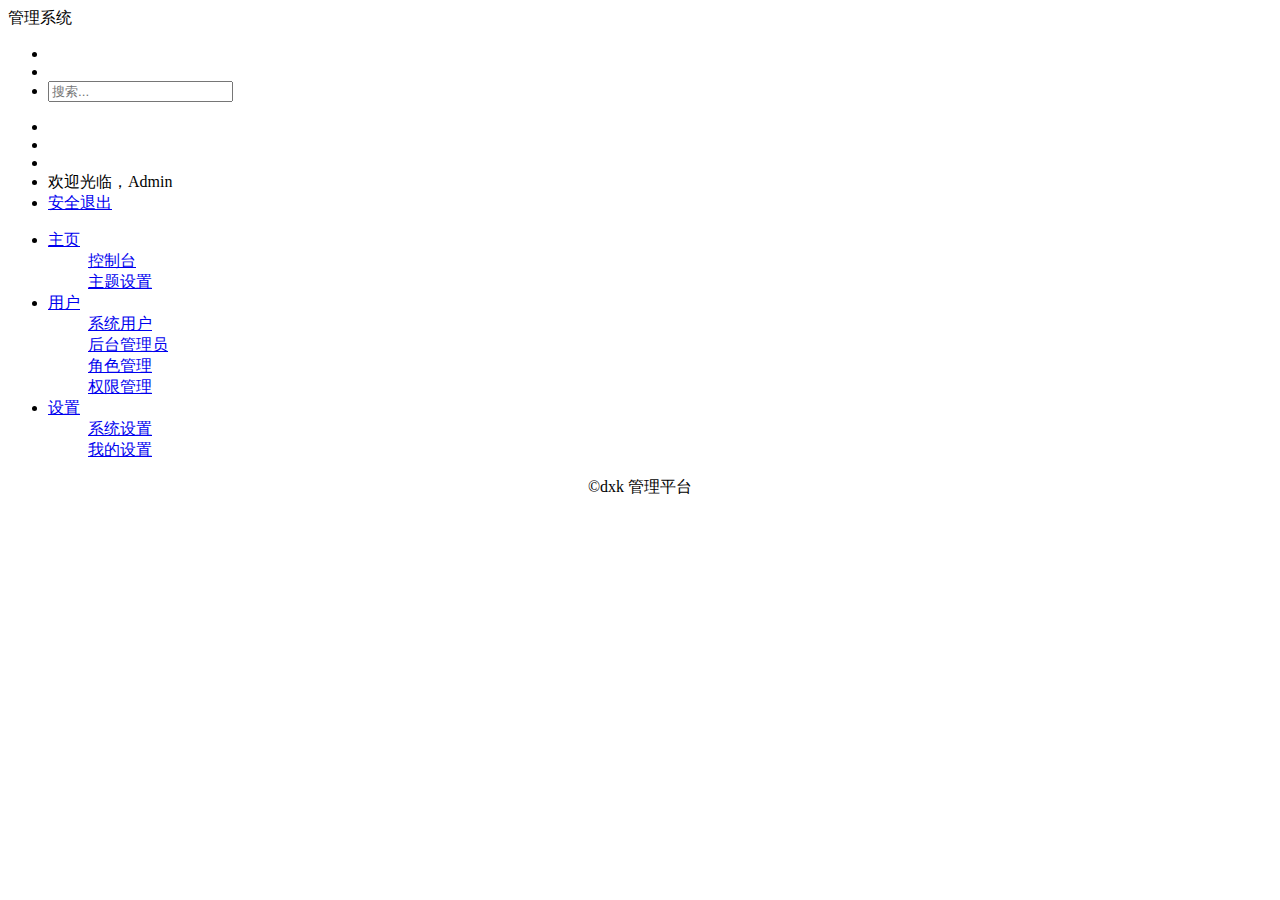
<file: target/classes/templates/index.html>
<!DOCTYPE html>
<html lang="en" xmlns:th="http://www.thymeleaf.org">
<head>
    <meta charset="UTF-8">
    <meta name="viewport"
          content="width=device-width, user-scalable=no, initial-scale=1.0, maximum-scale=1.0, minimum-scale=1.0">
    <meta http-equiv="X-UA-Compatible" content="ie=edge">
    <title>首页</title>
    <script type="text/javascript" th:src="@{/static/plugins/jquery/jquery-3.4.1.js}"></script>
    <script type="text/javascript" th:src="@{/static/plugins/layui/layui.js}"></script>

    <link rel="stylesheet" th:href="@{/static/plugins/layui/css/layui.css}"/>
</head>
<body class="layui-layout-body">
<div class="layui-layout layui-layout-admin" style="background-color: white;">
    <div class="layui-header">
        <div class="layui-logo">管理系统</div>
        <ul class="layui-nav layui-layout-left">
            <li class="layui-nav-item layadmin-flexible" >
                <a href="javascript:;" layadmin-event="flexible" title="侧边伸缩">
                    <i class="layui-icon layui-icon-shrink-right" id="LAY_app_flexible"></i>
                </a>
            </li>
            <li class="layui-nav-item" lay-unselect="">
                <a href="/index" layadmin-event="refresh" title="刷新">
                    <i class="layui-icon layui-icon-refresh-3"></i>
                </a>
            </li>
            <li class="layui-nav-item layui-hide-xs" lay-unselect="">
                <input type="text" placeholder="搜索..." autocomplete="off" class="layui-input layui-input-search" layadmin-event="serach" lay-action="template/search.html?keywords=">
            </li>
        </ul>
        <ul class="layui-nav layui-layout-right">
            <li class="layui-nav-item">
                <a href="javascript:;"><i class="layui-icon layui-icon-notice"></i></a>
            </li>
            <li class="layui-nav-item">
                <a href="javascript:;"><i class="layui-icon layui-icon-theme"></i></a>
            </li>
            <li class="layui-nav-item">
                <a href="javascript:;"><i class="layui-icon layui-icon-note"></i></a>
            </li>
            <li class="layui-nav-item">
                欢迎光临，Admin
            </li>
            <li class="layui-nav-item">
                <a href="/loginout">安全退出</a>
            </li>
        </ul>
    </div>

    <div class="layui-side layui-bg-black">
        <div class="layui-side-scroll">
            <!-- 左侧垂直导航区域-->
            <ul class="layui-nav layui-nav-tree" lay-filter="test">
                <li class="layui-nav-item layui-nav-itemed">
                    <a href="javascript:;" class="layui-icon layui-icon-home">主页</a>
                    <dl class="layui-nav-child">
                        <dd  class="layui-this"><a href="javascript:;" data-id="1" data-title="控制台" data-url="/console" class="site-demo-active" data-type="tabAdd">
                            <i class="layui-icon layui-icon-console"></i>
                            <span>控制台</span></a>
                        </dd>
                        <dd><a href="javascript:;" data-id="2" data-title="主题设置" data-url="" class="site-demo-active" data-type="tabAdd">
                            <i class="layui-icon layui-icon-theme"></i>
                            <span>主题设置</span></a>
                        </dd>
                    </dl>
                </li>
                <li class="layui-nav-item">
                    <a href="javascript:;" class="layui-icon layui-icon-user">用户</a>
                    <dl class="layui-nav-child">
                        <dd><a href="javascript:;" data-id="3" data-title="系统用户" data-url="" class="site-demo-active" data-type="tabAdd">
                            <i class="layui-icon layui-icon-face-surprised"></i>
                            <span>系统用户</span></a>
                        </dd>
                        <dd><a href="javascript:;" data-id="4" data-title="后台管理员" data-url="" class="site-demo-active" data-type="tabAdd">
                            <i class="layui-icon layui-icon-face-surprised"></i>
                            <span>后台管理员</span></a>
                        </dd>
                        <dd><a href="javascript:;" data-id="5" data-title="角色管理" data-url="" class="site-demo-active" data-type="tabAdd">
                            <i class="layui-icon layui-icon-face-surprised"></i>
                            <span>角色管理</span></a>
                        </dd>
                        <dd><a href="javascript:;" data-id="6" data-title="权限管理" data-url="" class="site-demo-active" data-type="tabAdd">
                            <i class="layui-icon layui-icon-face-surprised"></i>
                            <span>权限管理</span></a>
                        </dd>
                    </dl>
                </li>
                <li class="layui-nav-item">
                    <a href="javascript:;" class="layui-icon layui-icon-set">设置</a>
                    <dl class="layui-nav-child">
                        <dd><a href="javascript:;" data-id="7" data-title="系统设置" data-url="" class="site-demo-active" data-type="tabAdd">
                            <i class="layui-icon layui-icon-face-surprised"></i>
                            <span>系统设置</span></a>
                        </dd>
                        <dd><a href="javascript:;" data-id="8" data-title="我的设置" data-url="" class="site-demo-active" data-type="tabAdd">
                            <i class="layui-icon layui-icon-face-surprised"></i>
                            <span>我的设置</span></a>
                        </dd>
                    </dl>
                </li>
            </ul>
        </div>
    </div>

    <!--tab标签-->
    <div class="layui-tab" lay-filter="content" lay-allowclose="true" style="margin-left: 200px;">
        <ul class="layui-tab-title"></ul>
        <div class="layui-tab-content">
            <!--<div class="layui-tab-item layui-show">
                <iframe data-frameid="1" scrolling="auto" frameborder="0" src="/console" style="width: 100%; height: 625px;"></iframe>
            </div>-->
        </div>
    </div>

    <div class="layui-footer" style="text-align:center;">
        <!-- 底部固定区域 -->
        ©dxk 管理平台
    </div>
</div>
<script>
    layui.use(['element', 'layer', 'jquery'], function () {
        var element = layui.element;
        var $ = layui.$;

        /*页面嵌套显示--开始*/
        // 配置tab实践在下面无法获取到菜单元素
        $('.site-demo-active').on('click', function () {
            var dataid = $(this);
            //这时会判断右侧.layui-tab-title属性下的有lay-id属性的li的数目，即已经打开的tab项数目
            if ($(".layui-tab-title li[lay-id]").length <= 0) {
                //如果比零小，则直接打开新的tab项
                active.tabAdd(dataid.attr("data-url"), dataid.attr("data-id"), dataid.attr("data-title"));
            } else {
                //否则判断该tab项是否以及存在
                var isData = false; //初始化一个标志，为false说明未打开该tab项 为true则说明已有
                $.each($(".layui-tab-title li[lay-id]"), function () {
                    //如果点击左侧菜单栏所传入的id 在右侧tab项中的lay-id属性可以找到，则说明该tab项已经打开
                    if ($(this).attr("lay-id") == dataid.attr("data-id")) {
                        isData = true;
                    }
                })
                if (isData == false) {
                    //标志为false 新增一个tab项
                    active.tabAdd(dataid.attr("data-url"), dataid.attr("data-id"), dataid.attr("data-title"));
                }
            }
            //最后不管是否新增tab，最后都转到要打开的选项页面上
            active.tabChange(dataid.attr("data-id"));
        });

        var active = {
            //在这里给active绑定几项事件，后面可通过active调用这些事件
            tabAdd: function (url, id, name) {
                //新增一个Tab项 传入三个参数，分别对应其标题，tab页面的地址，还有一个规定的id，是标签中data-id的属性值
                //关于tabAdd的方法所传入的参数可看layui的开发文档中基础方法部分
                element.tabAdd('content', {
                    title: name,
                    content: '<iframe data-frameid="' + id + '" scrolling="auto" frameborder="0" src="' + url + '" style="width:100%;height:99%;"></iframe>',
                    id: id //规定好的id
                });
                FrameWH();  //计算ifram层的大小
            },
            tabChange: function (id) {
                //切换到指定Tab项
                element.tabChange('content', id); //根据传入的id传入到指定的tab项
            },
            tabDelete: function (id) {
                element.tabDelete("content", id);//删除
            }
        };
        function FrameWH() {
            var h = $(window).height();
            $("iframe").css("height",h+"px");
        }
        /*页面嵌套显示--结束*/
    });
</script>
</body>
</file>
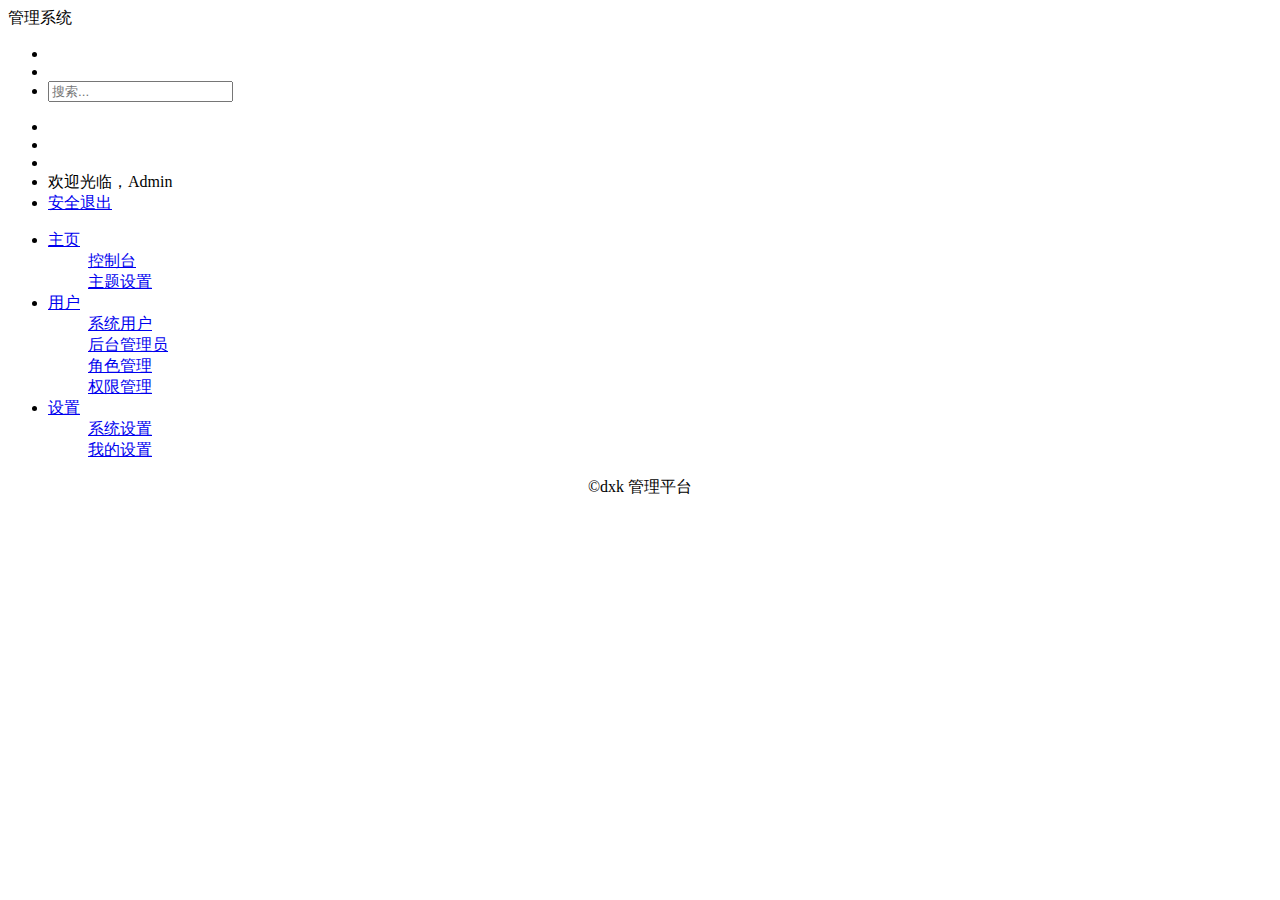
<file: src/main/resources/templates/index.html>
<!DOCTYPE html>
<html lang="en" xmlns:th="http://www.thymeleaf.org">
<head>
    <meta charset="UTF-8">
    <meta name="viewport"
          content="width=device-width, user-scalable=no, initial-scale=1.0, maximum-scale=1.0, minimum-scale=1.0">
    <meta http-equiv="X-UA-Compatible" content="ie=edge">
    <title>首页</title>
    <script type="text/javascript" th:src="@{/static/plugins/jquery/jquery-3.4.1.js}"></script>
    <script type="text/javascript" th:src="@{/static/plugins/layui/layui.js}"></script>

    <link rel="stylesheet" th:href="@{/static/plugins/layui/css/layui.css}"/>
</head>
<body class="layui-layout-body">
<div class="layui-layout layui-layout-admin" style="background-color: white;">
    <div class="layui-header">
        <div class="layui-logo">管理系统</div>
        <ul class="layui-nav layui-layout-left">
            <li class="layui-nav-item layadmin-flexible" >
                <a href="javascript:;" layadmin-event="flexible" title="侧边伸缩">
                    <i class="layui-icon layui-icon-shrink-right" id="LAY_app_flexible"></i>
                </a>
            </li>
            <li class="layui-nav-item" lay-unselect="">
                <a href="/index" layadmin-event="refresh" title="刷新">
                    <i class="layui-icon layui-icon-refresh-3"></i>
                </a>
            </li>
            <li class="layui-nav-item layui-hide-xs" lay-unselect="">
                <input type="text" placeholder="搜索..." autocomplete="off" class="layui-input layui-input-search" layadmin-event="serach" lay-action="template/search.html?keywords=">
            </li>
        </ul>
        <ul class="layui-nav layui-layout-right">
            <li class="layui-nav-item">
                <a href="javascript:;"><i class="layui-icon layui-icon-notice"></i></a>
            </li>
            <li class="layui-nav-item">
                <a href="javascript:;"><i class="layui-icon layui-icon-theme"></i></a>
            </li>
            <li class="layui-nav-item">
                <a href="javascript:;"><i class="layui-icon layui-icon-note"></i></a>
            </li>
            <li class="layui-nav-item">
                欢迎光临，Admin
            </li>
            <li class="layui-nav-item">
                <a href="/loginout">安全退出</a>
            </li>
        </ul>
    </div>

    <div class="layui-side layui-bg-black">
        <div class="layui-side-scroll">
            <!-- 左侧垂直导航区域-->
            <ul class="layui-nav layui-nav-tree" lay-filter="test">
                <li class="layui-nav-item layui-nav-itemed">
                    <a href="javascript:;" class="layui-icon layui-icon-home">主页</a>
                    <dl class="layui-nav-child">
                        <dd  class="layui-this"><a href="javascript:;" data-id="1" data-title="控制台" data-url="/console" class="site-active" data-type="tabAdd">
                            <i class="layui-icon layui-icon-console"></i>
                            <span>控制台</span></a>
                        </dd>
                        <dd><a href="javascript:;" data-id="2" data-title="主题设置" data-url="" class="site-active" data-type="tabAdd">
                            <i class="layui-icon layui-icon-theme"></i>
                            <span>主题设置</span></a>
                        </dd>
                    </dl>
                </li>
                <li class="layui-nav-item">
                    <a href="javascript:;" class="layui-icon layui-icon-user">用户</a>
                    <dl class="layui-nav-child">
                        <dd><a href="javascript:;" data-id="3" data-title="系统用户" data-url="/sysUser" class="site-active" data-type="tabAdd">
                            <i class="layui-icon layui-icon-username"></i>
                            <span>系统用户</span></a>
                        </dd>
                        <dd><a href="javascript:;" data-id="4" data-title="后台管理员" data-url="/adminUser" class="site-active" data-type="tabAdd">
                            <i class="layui-icon layui-icon-friends"></i>
                            <span>后台管理员</span></a>
                        </dd>
                        <dd><a href="javascript:;" data-id="5" data-title="角色管理" data-url="" class="site-active" data-type="tabAdd">
                            <i class="layui-icon layui-icon-face-surprised"></i>
                            <span>角色管理</span></a>
                        </dd>
                        <dd><a href="javascript:;" data-id="6" data-title="权限管理" data-url="" class="site-active" data-type="tabAdd">
                            <i class="layui-icon layui-icon-auz"></i>
                            <span>权限管理</span></a>
                        </dd>
                    </dl>
                </li>
                <li class="layui-nav-item">
                    <a href="javascript:;" class="layui-icon layui-icon-set">设置</a>
                    <dl class="layui-nav-child">
                        <dd><a href="javascript:;" data-id="7" data-title="系统设置" data-url="" class="site-active" data-type="tabAdd">
                            <i class="layui-icon layui-icon-face-surprised"></i>
                            <span>系统设置</span></a>
                        </dd>
                        <dd><a href="javascript:;" data-id="8" data-title="我的设置" data-url="" class="site-active" data-type="tabAdd">
                            <i class="layui-icon layui-icon-face-surprised"></i>
                            <span>我的设置</span></a>
                        </dd>
                    </dl>
                </li>
            </ul>
        </div>
    </div>

    <!--tab标签-->
    <div class="layui-tab" lay-filter="content" lay-allowclose="true" style="margin-left: 200px;">
        <ul class="layui-tab-title"></ul>
        <div class="layui-tab-content">
        </div>
    </div>

    <div class="layui-footer" style="text-align:center;">
        <!-- 底部固定区域 -->
        ©dxk 管理平台
    </div>
</div>
<script>
    layui.use(['element', 'layer', 'jquery'], function () {
        var element = layui.element;
        var $ = layui.$;

        /*页面嵌套显示--开始*/
        // 配置tab实践在下面无法获取到菜单元素
        $('.site-active').on('click', function () {
            var dataid = $(this);
            //这时会判断右侧.layui-tab-title属性下的有lay-id属性的li的数目，即已经打开的tab项数目
            if ($(".layui-tab-title li[lay-id]").length <= 0) {
                //如果比零小，则直接打开新的tab项
                active.tabAdd(dataid.attr("data-url"), dataid.attr("data-id"), dataid.attr("data-title"));
            } else {
                //否则判断该tab项是否以及存在
                var isData = false; //初始化一个标志，为false说明未打开该tab项 为true则说明已有
                $.each($(".layui-tab-title li[lay-id]"), function () {
                    //如果点击左侧菜单栏所传入的id 在右侧tab项中的lay-id属性可以找到，则说明该tab项已经打开
                    if ($(this).attr("lay-id") == dataid.attr("data-id")) {
                        isData = true;
                    }
                });
                if (isData == false) {
                    //标志为false 新增一个tab项
                    active.tabAdd(dataid.attr("data-url"), dataid.attr("data-id"), dataid.attr("data-title"));
                }
            }
            //最后不管是否新增tab，最后都转到要打开的选项页面上
            active.tabChange(dataid.attr("data-id"));
        });

        var active = {
            //在这里给active绑定几项事件，后面可通过active调用这些事件
            tabAdd: function (url, id, name) {
                //新增一个Tab项 传入三个参数，分别对应其标题，tab页面的地址，还有一个规定的id，是标签中data-id的属性值
                //关于tabAdd的方法所传入的参数可看layui的开发文档中基础方法部分
                element.tabAdd('content', {
                    title: name,
                    content: '<iframe data-frameid="' + id + '" scrolling="auto" frameborder="0" src="' + url + '" style="width:100%;height:99%;"></iframe>',
                    //规定好的id
                    id: id
                });
                //计算iframe层的大小
                FrameWH();
            },
            //切换到指定Tab项根据传入的id传入到指定的tab项
            tabChange: function (id) {
                element.tabChange('content', id);
            },
            //删除
            tabDelete: function (id) {
                element.tabDelete("content", id);
            }
        };
        function FrameWH() {
            var h = $(window).height();
            $("iframe").css("height",h+"px");
        }
        /*页面嵌套显示--结束*/
    });
</script>
</body>
</file>
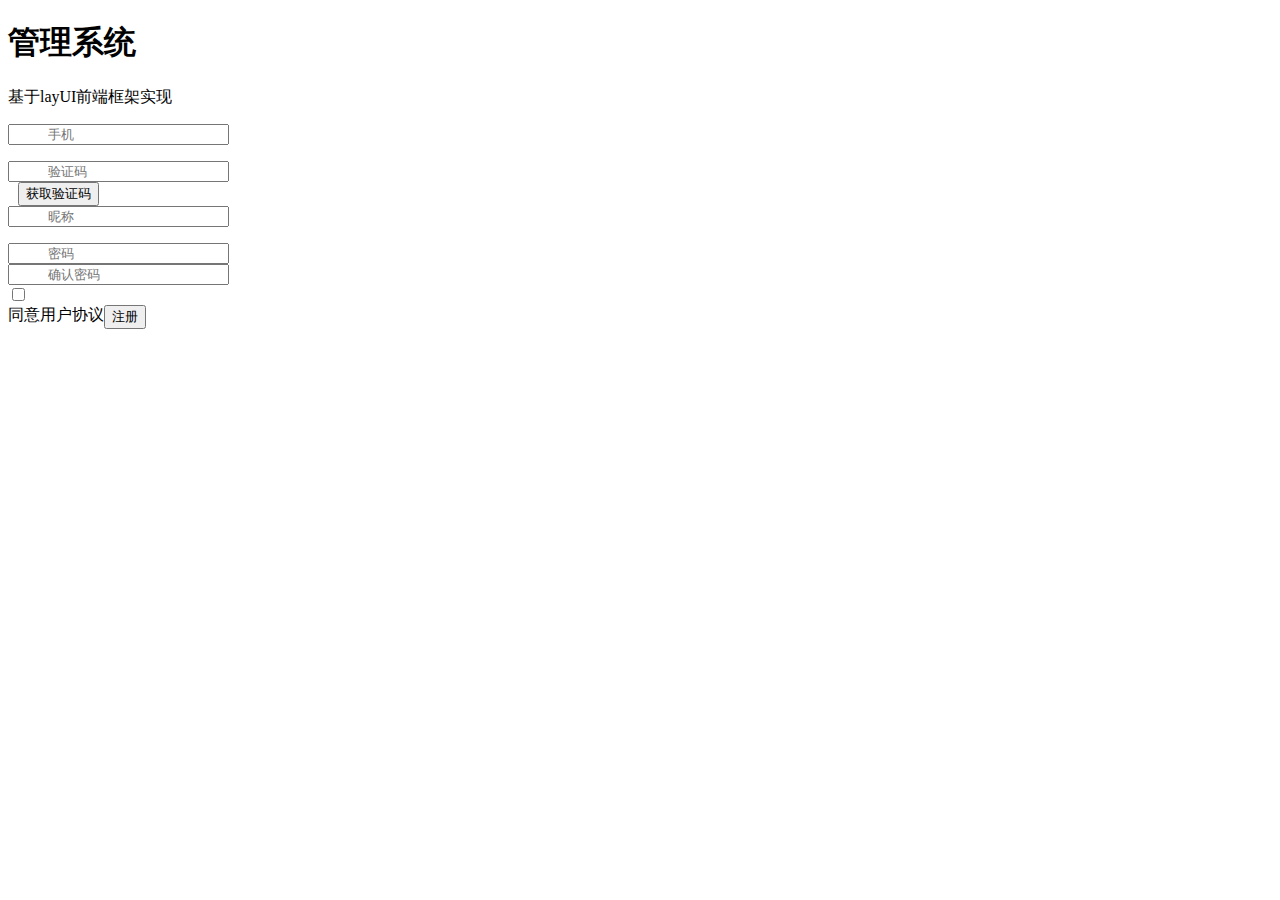
<file: src/main/resources/templates/regist.html>
<!DOCTYPE html>
<html lang="en" xmlns:th="http://www.thymeleaf.org">
<head>
    <meta charset="UTF-8">
    <title>注册</title>
    <script type="text/javascript" th:src="@{/static/plugins/jquery/jquery-3.4.1.js}"></script>
    <script type="text/javascript" th:src="@{/static/plugins/layui/layui.js}"></script>
    <script type="text/javascript" th:src="@{/static/js/main.js}"></script>

    <link rel="stylesheet" th:href="@{/static/css/main.css}"/>
    <link rel="stylesheet" th:href="@{/static/plugins/layui/css/layui.css}"/>
</head>
<body>
    <div id="container" class="layui-container">
        <div class="layui-row">
            <div id="main" class="layui-col-md4 layui-col-md-offset4">
                <div class="head">
                    <h1>管理系统</h1>
                    <p>基于layUI前端框架实现</p>
                </div>
                <form id="form" class="layui-form" th:action="@{/registUser}" method="post">
                    <div class="layui-form-item">
                        <label class="label-icon layui-icon layui-icon-cellphone" for="iphone"></label>
                        <input type="text" id="iphone" name="iphone" placeholder="手机" autocomplete="off" lay-verify="required" onblur="checkIphone(this)" class="layui-input" style="padding-left: 38px;" maxlength="11">
                        <p id="iphoneError" style="color: red"/>
                    </div>
                    <div class="layui-form-item">
                        <div class="layui-row">
                            <div class="layui-col-xs7">
                                <label class="label-icon layui-icon layui-icon-vercode" for="smsCode"></label>
                                <input type="text" id="smsCode" name="smsCode" required lay-verify="required" placeholder="验证码" autocomplete="off" class="layui-input" maxlength="4" style="padding-left: 38px;">
                            </div>
                            <div class="layui-col-xs5" >
                                <div style="margin-left: 10px">
                                    <button class="layui-btn .layui-btn-fluid">获取验证码</button>
                                </div>
                            </div>
                        </div>
                    </div>
                    <div class="layui-form-item">
                        <label class="label-icon layui-icon layui-icon-username" for="nickName"></label>
                        <input type="text" id="nickName" name="nickName" placeholder="昵称" autocomplete="off" lay-verify="required" onblur   ="checkIphone(this)" class="layui-input" style="padding-left: 38px;">
                        <p id="nickNameError" style="color: red"/>
                    </div>
                    <div class="layui-form-item">
                        <label class="label-icon layui-icon layui-icon-password" for="passWord"></label>
                        <input type="password" id="passWord" name="passWord" placeholder="密码" autocomplete="off" lay-verify="required" class="layui-input" style="padding-left: 38px;">
                    </div>
                    <div class="layui-form-item">
                        <label class="label-icon layui-icon layui-icon-password" for="repass"></label>
                        <input type="password" id="repass" name="repass" placeholder="确认密码" autocomplete="off" lay-verify="required|confirmPass" class="layui-input" style="padding-left: 38px;">
                    </div>

                    <div class="layui-form-item" style="margin-bottom: 20px;">
                        <div style="float:left;">
                            <input type="checkbox" name="agreement" lay-skin="primary" title="同意用户协议">
                            <div class="layui-unselect layui-form-checkbox remember" lay-skin="primary">
                                <span>同意用户协议</span>
                                <i class="layui-icon layui-icon-ok"></i>
                            </div>
                        </div>
                    </div>
                    <div class="layui-form-item">
                        <button class="layui-btn layui-btn-fluid" lay-submit lay-filter="form-submit">注册</button>
                    </div>
                </form>
            </div>
        </div>
    </div>
    <script>
        //注册
        layui.use('form', function(){
            var form = layui.form;
            //监听密码确认
            form.verify({
                confirmPass:function(value){
                    if ($('#passWord').val() !== value) {
                        return "两次密码输入不一致！"
                    }
                }
            });
            return false;
        })
    </script>
</body>
</html>
</file>
